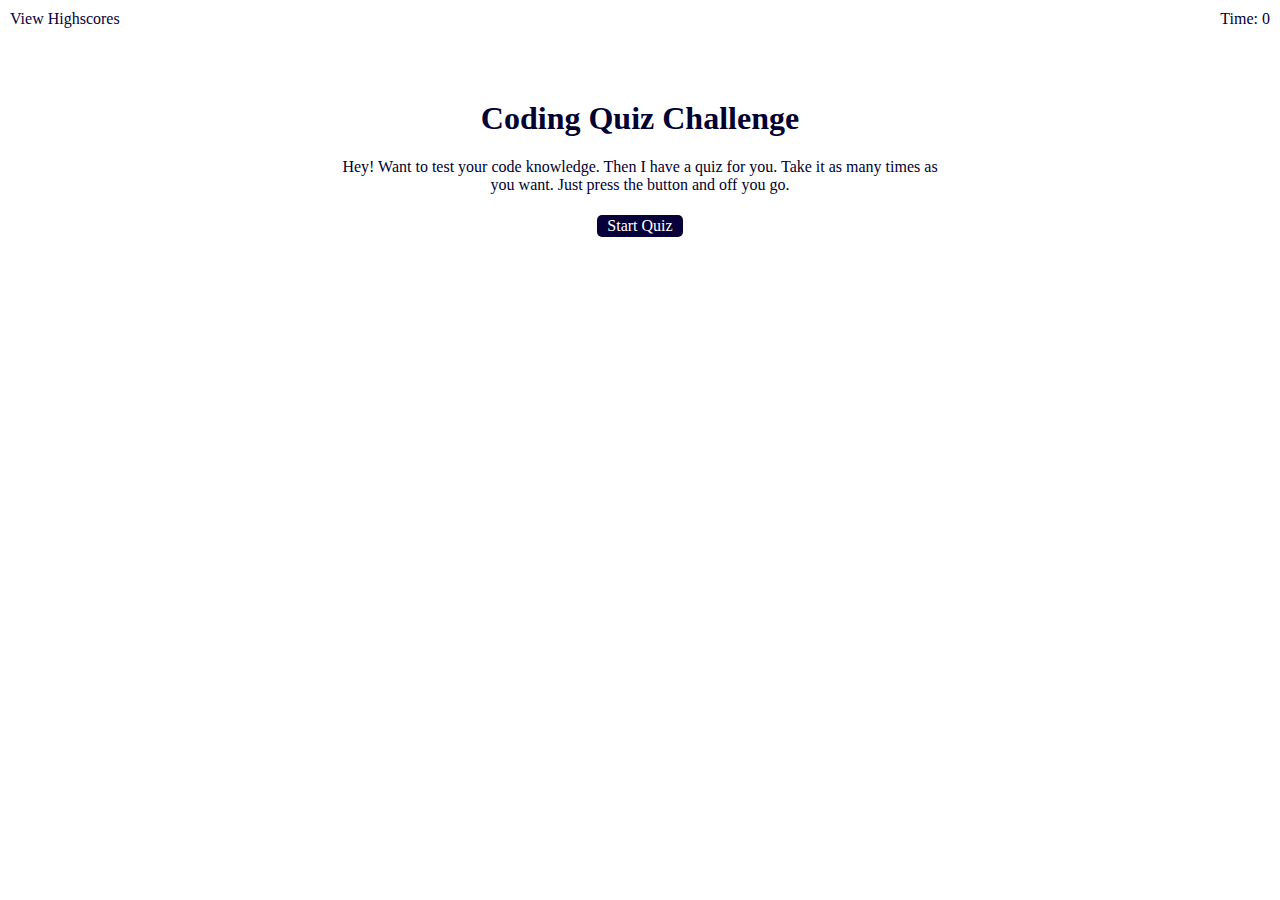
<file: index.html>
<!DOCTYPE html>
<html lang="en">
  <head>
    <link rel="icon" type="image/png" href="./Assets/mr-logo-icon.png" />
    <meta charset="UTF-8" />
    <meta name="viewport" content="width=device-width, initial-scale=1.0" />
    <meta http-equiv="X-UA-Compatible" content="ie=edge" />
    <title>Coding Quiz</title>

    <link rel="stylesheet" href="./CSS/style.css" />
  </head>

  <body>
    <div class="scores"><a href="score.html">View Highscores</a></div>

    <div class="timer">Time: <span id="time">0</span></div>

    <div class="wrapper">
      <div id="start-screen" class="start">
        <h1>Coding Quiz Challenge</h1>
        <p>
          Hey! Want to test your code knowledge. Then I have a quiz for you. Take it as many times as you want. Just press the button and off you go.
        </p>
        <button id="start">Start Quiz</button>
      </div>

      <div id="questions" class="hide">
        <h2 id="question-title"></h2>
        <div id="choices" class="choices"></div>
      </div>

      <div id="end-screen" class="hide">
        <h2>All done!</h2>
        <p>Your final score is <span id="final-score"></span>.</p>
        <p>
          Enter initials: <input type="text" id="initials" max="3" />
          <button id="submit">Submit</button>
        </p>
      </div>

      <div id="feedback" class="feedback hide"></div>
    </div>

    <script src="./JS/questions.js"></script>
    <script src="./JS/script.js"></script>
  </body>
</html>
</file>
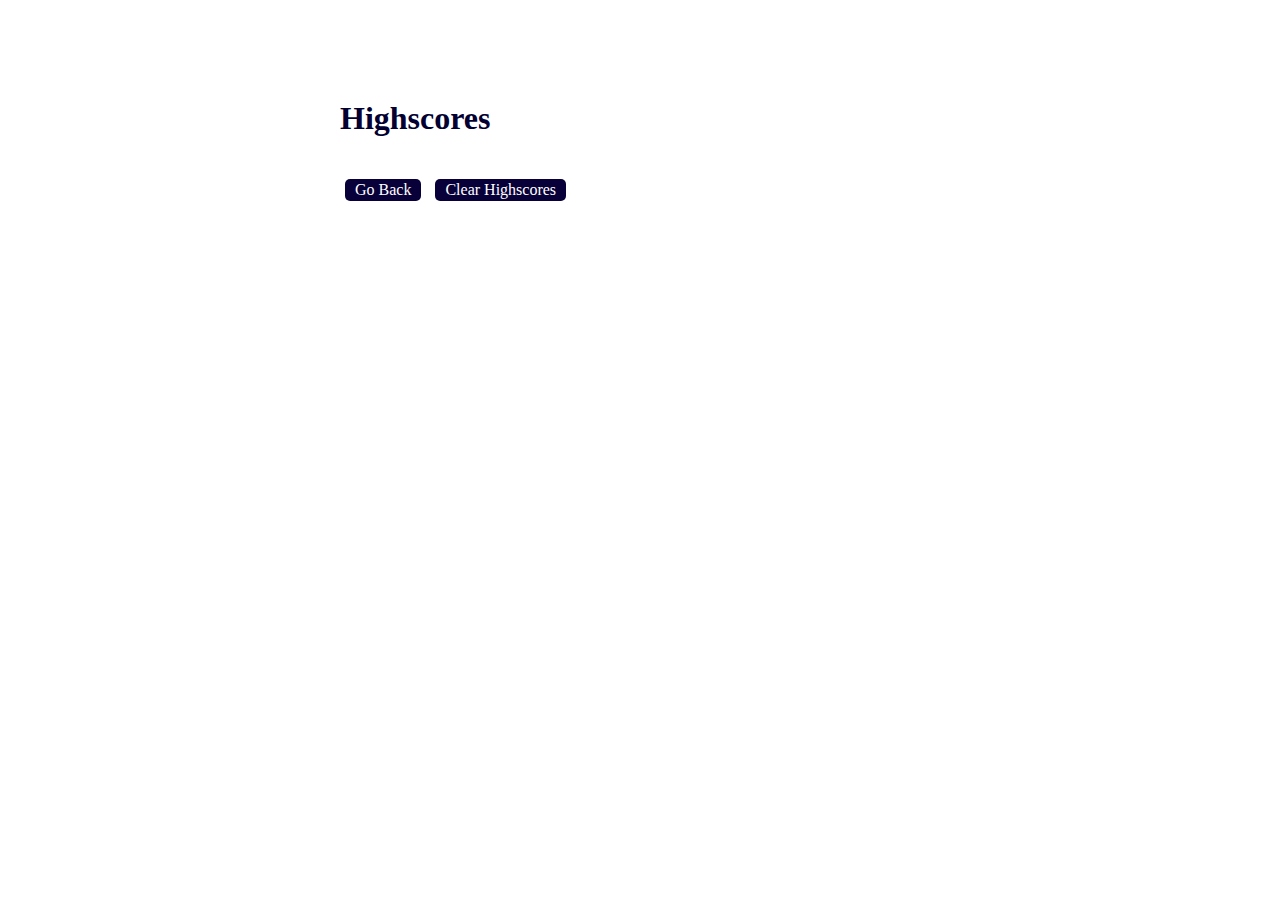
<file: score.html>
<!DOCTYPE html>
<html lang="en">
  <head>
    <link rel="icon" type="image/png" href="./Assets/mr-logo-icon.png" />
    <meta charset="UTF-8" />
    <meta name="viewport" content="width=device-width, initial-scale=1.0" />
    <meta http-equiv="X-UA-Compatible" content="ie=edge" />
    <title>Highscores</title>

    <link rel="stylesheet" href="./CSS/style.css" />
  </head>

  <body>
    <div class="wrapper">
      <h1>Highscores</h1>
      <ol id="highscores"></ol>

      <a href="index.html"><button>Go Back</button></a>
      <button id="clear">Clear Highscores</button>
    </div>

    <script src="./JS/score.js"></script>
  </body>
</html>
</file>
<file: CSS/style.css>
body {
  font-family: "Impact";
  color: #010030;
}
.wrapper {
  margin: 100px auto 0 auto;
  max-width: 600px;
}

.hide {
  display: none;
}

.start {
  text-align: center;
}

.scores {
  position: absolute;
  top: 10px;
  left: 10px;
}

.feedback {
  font-style: italic;
  font-size: 120%;
  margin-top: 20px;
  padding-top: 10px;
  color: gray;
  border-top: 2px solid rgb(201, 193, 193);
}

.timer {
  position: absolute;
  top: 10px;
  right: 10px;
}

a {
  color: rgb(8, 0, 56);
  text-decoration: none;
  transition: color 0.1s;
}

a:hover {
  color: #70707a;
}

button {
  display: inline-block;
  margin: 5px;
  cursor: pointer;
  font-family: "Impact";
  font-size: 100%;
  background-color: rgb(8, 0, 56);
  border-radius: 5px;
  padding: 2px 10px;
  color: white;
  border: 0;
  transition: background-color 0.1s;
}

button:hover {
  background-color: silver;
}

.choices button {
  display: block;
}

input[type="text"] {
  font-size: 100%;
}

ol {
  padding-left: 0px;
  max-height: 400px;
  overflow: auto;
}

li {
  padding: 5px;
  list-style: decimal inside none;
}

li:nth-child(odd) {
  background-color: #ffffff;
}
</file>
